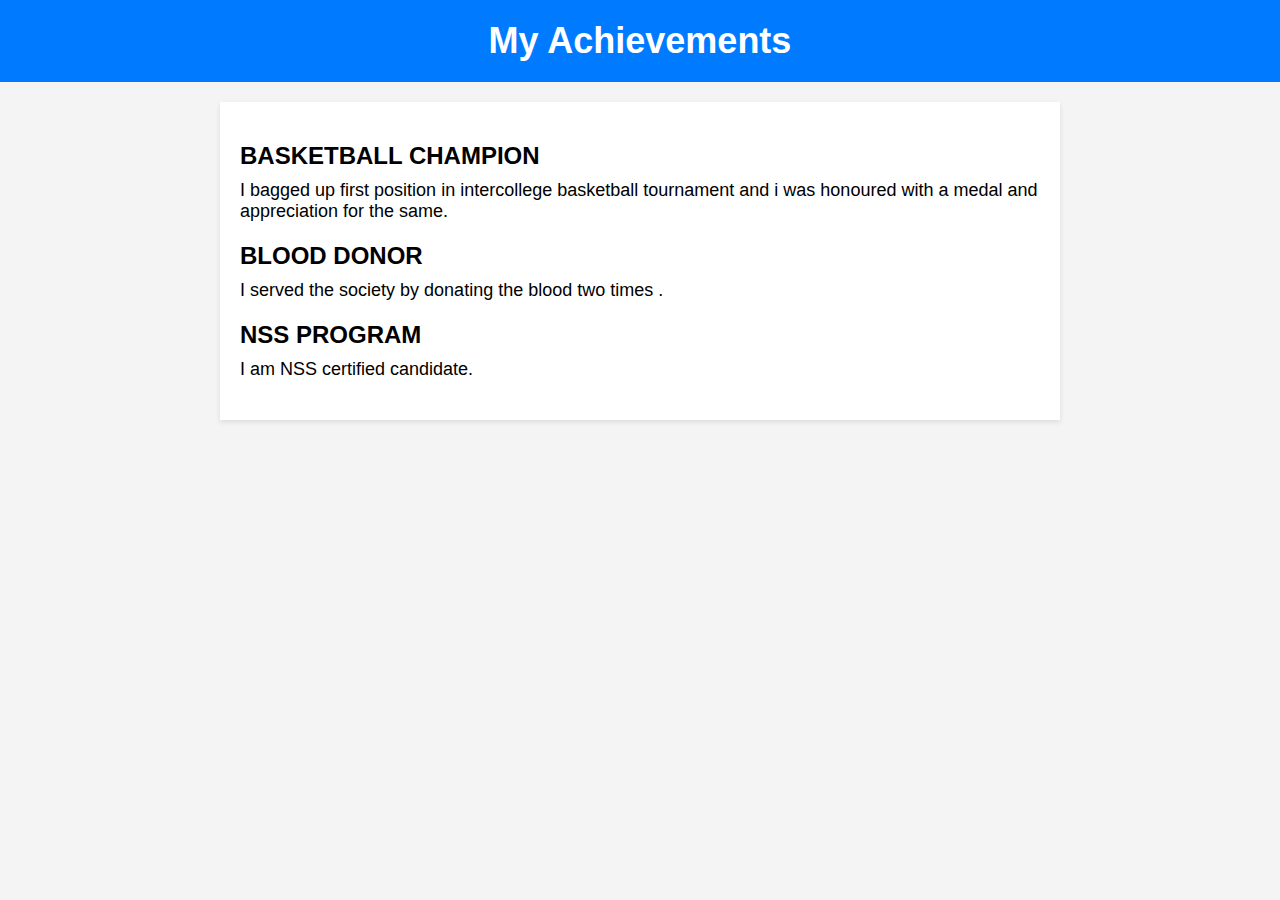
<file: achievement.html>
<!DOCTYPE html>
<html lang="en">
<head>
    <meta charset="UTF-8">
    <meta name="viewport" content="width=device-width, initial-scale=1.0">
    <title>My Achievements</title>
    <style>
        body {
            font-family: Arial, sans-serif;
            background-color: #f4f4f4;
            margin: 0;
            padding: 0;
        }

        header {
            background-color: #007BFF;
            color: #fff;
            text-align: center;
            padding: 20px 0;
        }

        h1 {
            margin: 0;
            font-size: 36px;
        }

        .container {
            max-width: 800px;
            margin: 20px auto;
            padding: 20px;
            background-color: #fff;
            box-shadow: 0 2px 5px rgba(0, 0, 0, 0.1);
        }

        .achievement {
            margin: 20px 0;
        }

        .achievement h2 {
            font-size: 24px;
            margin: 0;
        }

        .achievement p {
            margin: 10px 0;
            font-size: 18px;
        }
    </style>
</head>
<body>
    <header>
        <h1>My Achievements</h1>
    </header>
    <div class="container">
        <div class="achievement">
            <h2>BASKETBALL CHAMPION</h2>
            <p>I bagged up first position in intercollege basketball tournament and i was honoured with a medal and appreciation for the same.</p>
        </div>
        <div class="achievement">
            <h2>BLOOD DONOR</h2>
            <p>I served the society by donating the blood two times .</p>
        </div>
        <div class="achievement">
            <h2>NSS PROGRAM</h2>
            <p>I am NSS certified candidate.</p>
        </div>
    </div>
</body>
</html>
</file>
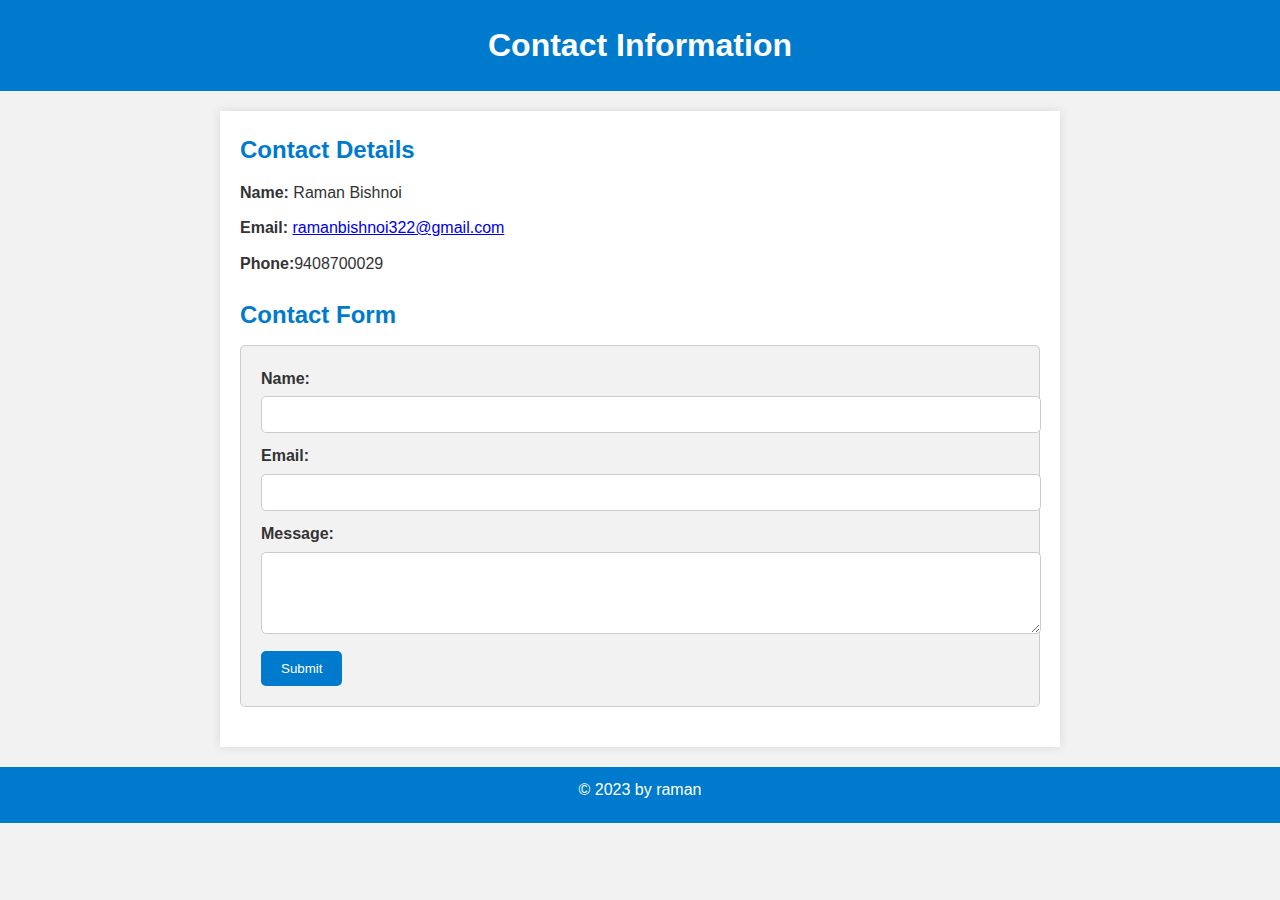
<file: contact.html>
<!DOCTYPE html>
<html lang="en">
<head>
    <meta charset="UTF-8">
    <meta name="viewport" content="width=device-width, initial-scale=1.0">
    <title>Contact Information</title>
    <link rel="stylesheet" href="contact.css"> 
</head>
<body>
    <header>
        <h1>Contact Information</h1>
    </header>
    <main>
        <section>
            <h2>Contact Details</h2>
            <p><strong>Name:</strong> Raman Bishnoi</p>
            <p><strong>Email:</strong> <a href="mailto:youremail@example.com">ramanbishnoi322@gmail.com</a></p>
            <p><strong>Phone:</strong>9408700029</p>
        </section>
        
        <section>
            <h2>Contact Form</h2>
            <form action="submit_form.php" method="POST">
                <label for="name">Name:</label>
                <input type="text" id="name" name="name" required>
                
                <label for="email">Email:</label>
                <input type="email" id="email" name="email" required>
                
                <label for="message">Message:</label>
                <textarea id="message" name="message" rows="4" required></textarea>
                
                <button type="submit">Submit</button>
            </form>
        </section>
    </main>
    
    <footer>
        <p>&copy; 2023 by raman</p>
    </footer>
</body>
</html>
</file>
<file: contact.css>
/* styles.css */

/* Reset some default browser styles */
body, h1, h2, p, ul, li, form, button {
    margin: 0;
    padding: 0;
}

/* Set a background color and text color */
body {
    font-family: Arial, sans-serif;
    background-color: #f2f2f2;
    color: #333;
    line-height: 1.6;
    margin: 0;
    padding: 0;
}

/* Header Styles */
header {
    background-color: #007acc;
    color: #fff;
    text-align: center;
    padding: 20px 0;
}

/* Main Content Styles */
main {
    max-width: 800px;
    margin: 20px auto;
    padding: 20px;
    background-color: #fff;
    box-shadow: 0 0 10px rgba(0, 0, 0, 0.1);
}

section {
    margin-bottom: 20px;
}

h2 {
    color: #007acc;
    font-size: 24px;
    margin-bottom: 10px;
}

p {
    margin-bottom: 10px;
}

/* Contact Form Styles */
form {
    background-color: #f2f2f2;
    padding: 20px;
    border: 1px solid #ccc;
    border-radius: 5px;
}

label {
    font-weight: bold;
    display: block;
    margin-bottom: 5px;
}

input[type="text"],
input[type="email"],
textarea {
    width: 100%;
    padding: 10px;
    margin-bottom: 10px;
    border: 1px solid #ccc;
    border-radius: 5px;
}

button {
    background-color: #007acc;
    color: #fff;
    border: none;
    padding: 10px 20px;
    border-radius: 5px;
    cursor: pointer;
}

button:hover {
    background-color: #005d99;
}

/* Footer Styles */
footer {
    text-align: center;
    padding: 10px 0;
    background-color: #007acc;
    color: #fff;
}

/* Responsive Styles */
@media (max-width: 768px) {
    main {
        padding: 10px;
    }
}
</file>
